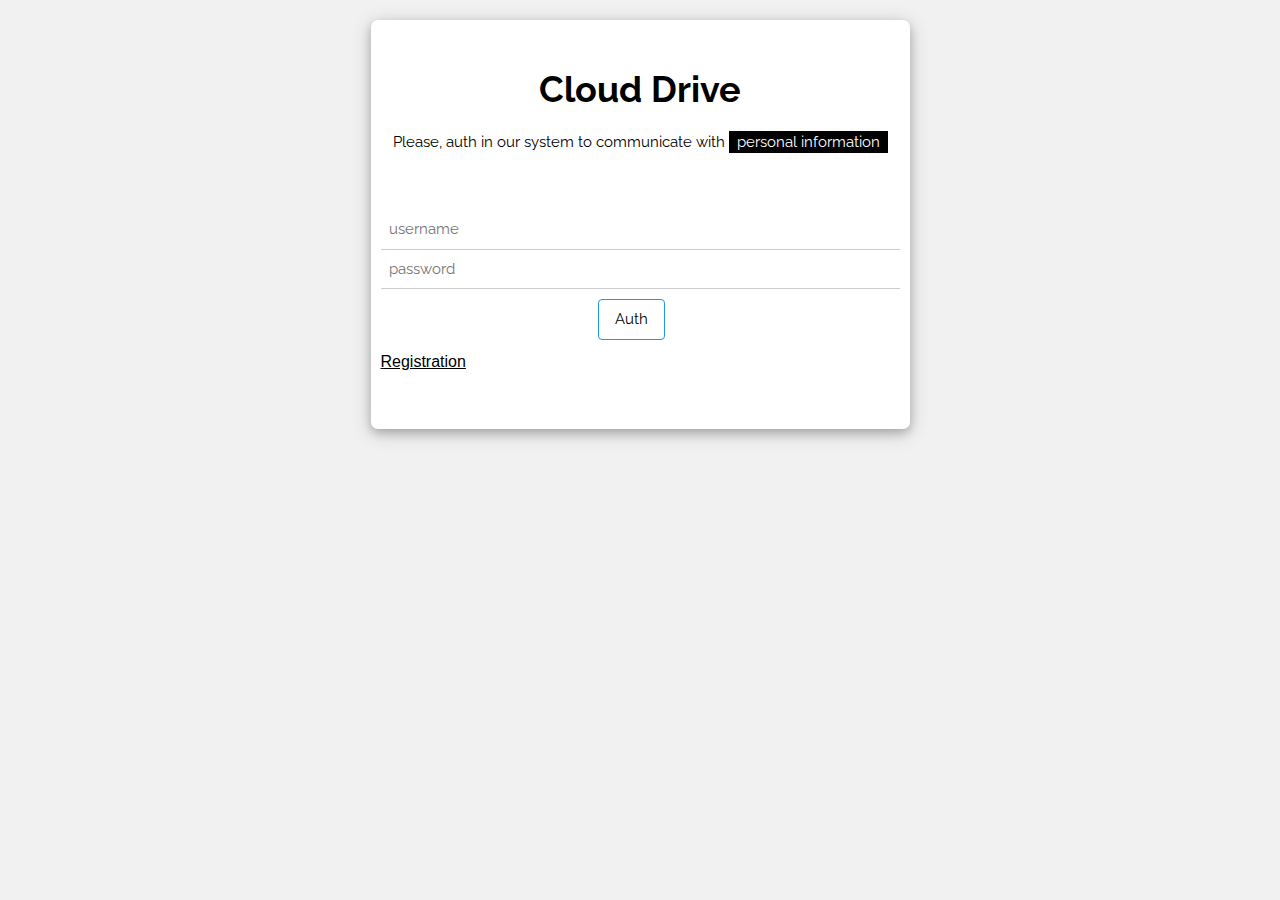
<file: src/main/resources/templates/auth.html>
<!DOCTYPE html>
<html xmlns:th="http://www.thymeleaf.org">
<head>
    <meta charset="UTF-8"/>
    <title>Please, submit yourself</title>
    <link rel="stylesheet" href="https://www.w3schools.com/w3css/4/w3.css"/>
    <link rel="stylesheet" href="https://fonts.googleapis.com/css?family=Raleway"/>
    <link rel="stylesheet" href="https://cdnjs.cloudflare.com/ajax/libs/font-awesome/4.7.0/css/font-awesome.min.css"/>
    <script type="text/javascript" src="http://code.jquery.com/jquery-1.7.1.min.js"></script>
    <style>
        body, h1, h2, h3, h4, h5 {
            font-family: "Raleway", sans-serif
        }
        body{
            background-color: salmon;
        }
    </style>
</head>
<body class="w3-light-grey animated fadeIn">

<!--<div th:include="~{index.html :: navbar}"></div>-->

<div class="w3-content" style="width: 2000px;">
    <div class="w3-card-4 w3-white" style="max-width: 55%;margin: 2% auto auto;border-radius: 7px;">
        <header class="w3-container w3-center w3-padding-32">
            <h1><b>Cloud Drive</b></h1>
            <p>Please, auth in our system to communicate with <span class="w3-tag">personal information</span></p>
        </header>

        <div style="margin: 10px;">
            <form th:action="@{/auth}" th:object="${user}" method="post">

                <input class="w3-input"  placeholder="username" type="text" th:field="*{username}"
                       id="username" name="username" value=""/>


                <input class="w3-input" type="password" placeholder="password" th:field="*{password}"
                       id="password"/>


                <button class="w3-btn w3-white w3-border w3-border-blue w3-round" style="margin-left:42%;margin-top:2%;" type="submit">Auth</button><br/>
                <a href="/registration"><h6>Registration</h6></a>
            </form>

        </div>
        <br/>
        <br/>
    </div>

</div>


<script>
    $(document).ready(function () {
        $('input[name=username]').val("");
    })
</script>

</body>
</html>
</file>
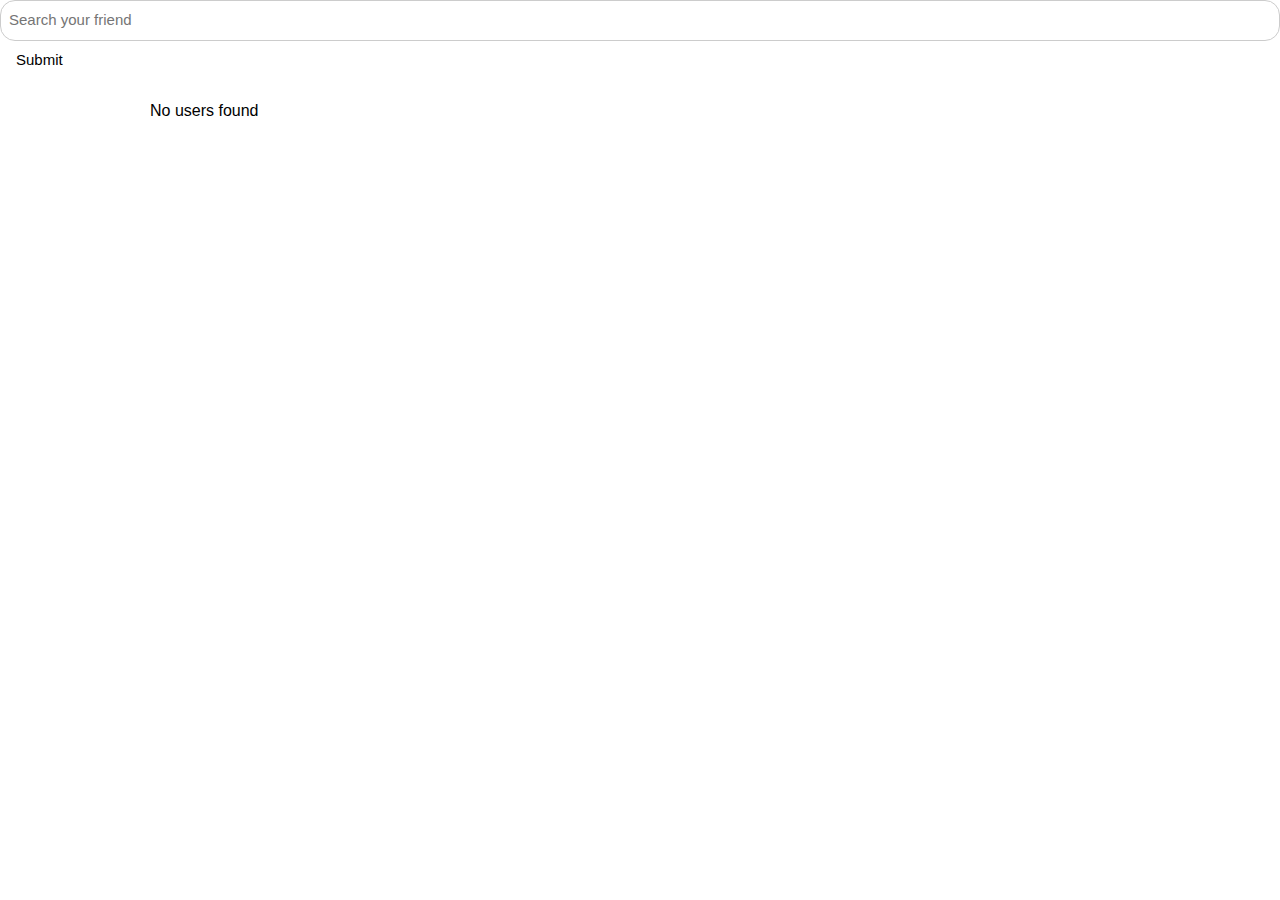
<file: src/main/resources/templates/searchUsers.html>
<!DOCTYPE html>
<html lang="en" xmlns:th="http://www.thymeleaf.org">
<head>
    <meta charset="UTF-8">
    <title>Search</title>
    <link rel="stylesheet" href="https://cdnjs.cloudflare.com/ajax/libs/font-awesome/4.7.0/css/font-awesome.min.css">
    <link rel="stylesheet" href="https://www.w3schools.com/w3css/4/w3.css">
    <script src="http://ajax.googleapis.com/ajax/libs/jquery/1.7.1/jquery.min.js" type="text/javascript"></script>

</head>
<body>
<div th:include="~{index.html :: navbar}"></div>

<div>
    <form action="/search">
        <input class="w3-input w3-border w3-animated-input" style="border-radius: 15px;outline: 0 !important;" type="text" name="search"
               placeholder="Search your friend">
        <input type="submit" value="Submit" class="w3-button"/>
    </form>
</div>


<div class="w3-container" th:unless="${users.isEmpty()}">
    <div class="w3-content">
        <div class="w3-card-4" th:each="user : ${users}">
            <a th:href="|/${user.getUsername()}|">
                <h4 th:text="${user.getUsername()}"></h4>
            </a>
        </div>
    </div>
</div>

<div th:if="${users.isEmpty()}" class="w3-container">
    <div class="w3-content">
        <h6>No users found</h6>
    </div>

</div>


</body>
</html>
</file>
